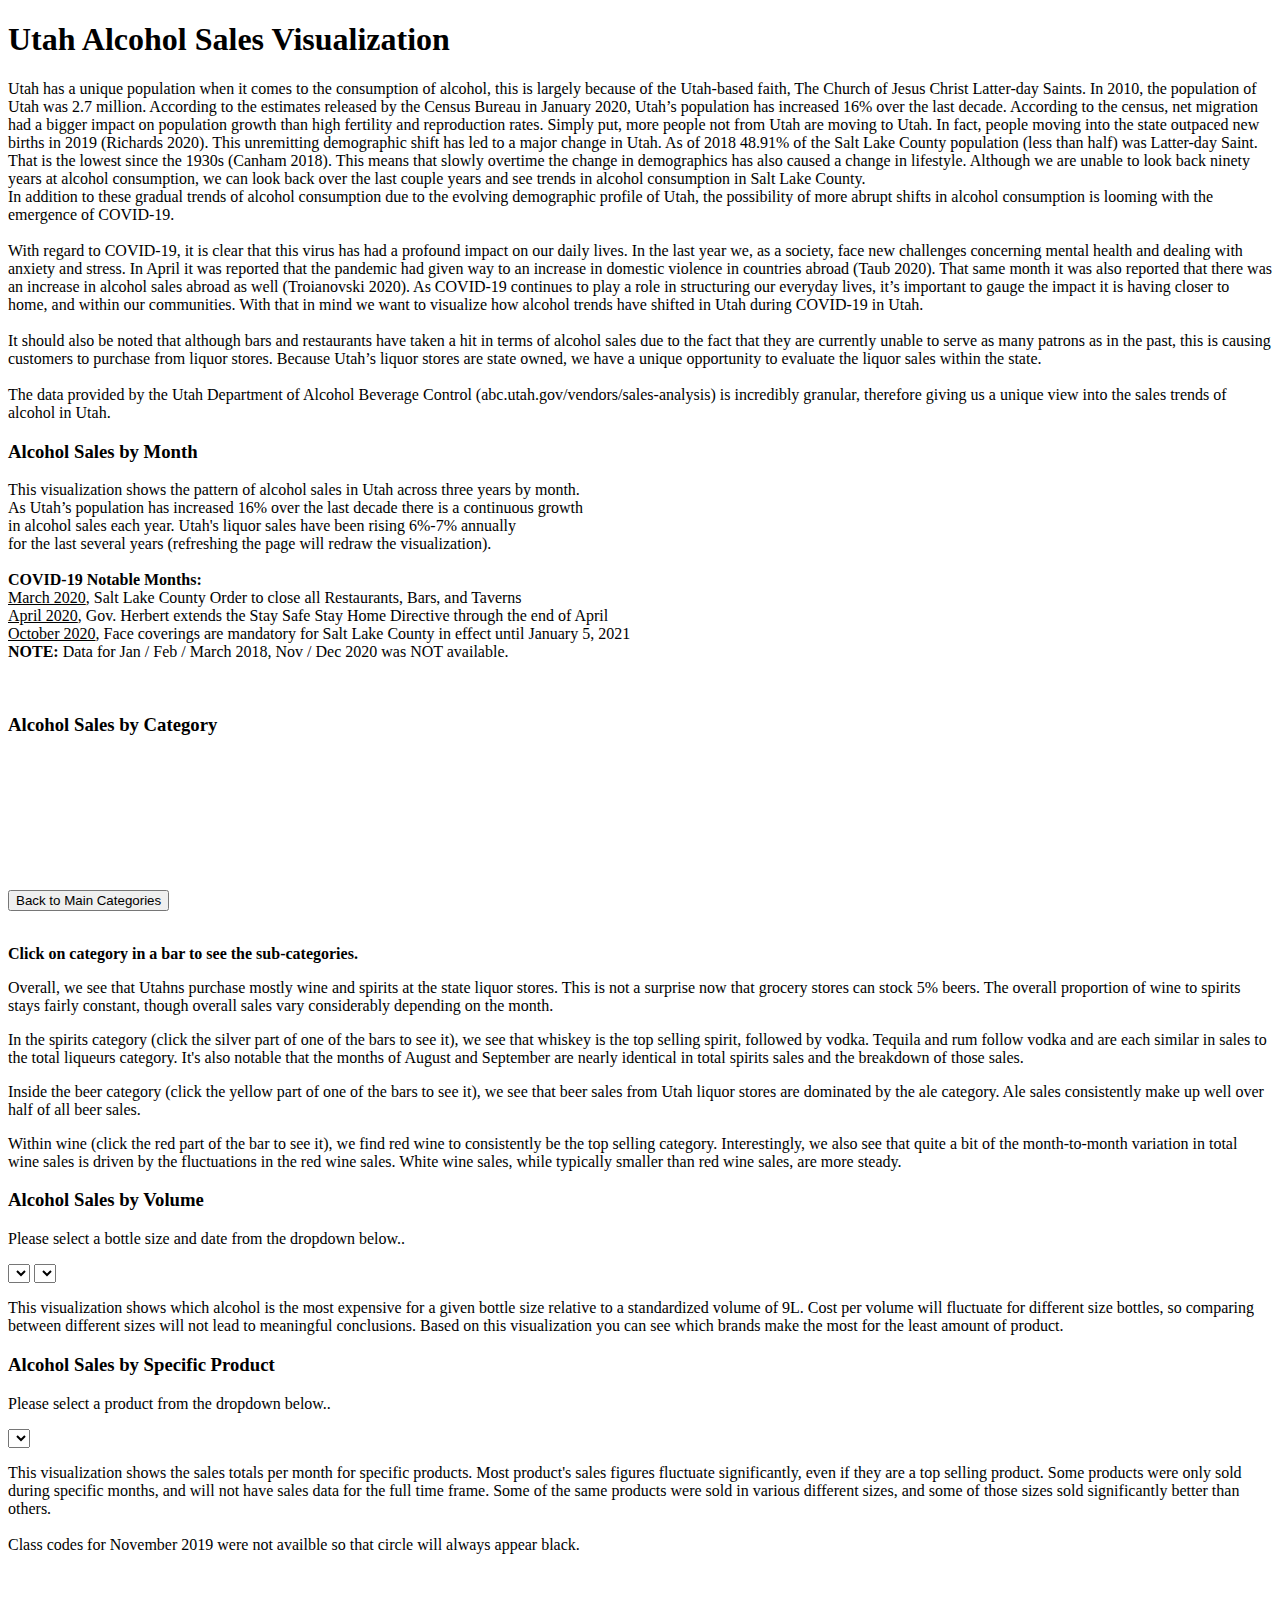
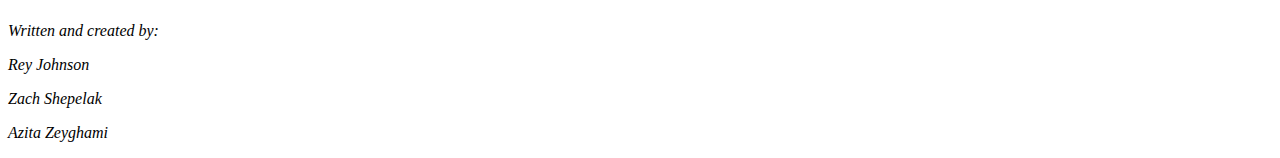
<file: index.html>
<!DOCTYPE html>
<html lang="en">

<head>
    <meta charset="UTF-8">
    <title>ACU Visualization</title>
    <script src="https://d3js.org/d3.v5.js"></script>
    <script src="https://d3js.org/d3-scale.v3.min.js"></script>
    <script src="https://d3js.org/d3-array.v2.min.js"></script>
    <script src="https://d3js.org/d3-force.v2.min.js"></script>
    <script src="https://d3js.org/d3-queue.v3.min.js"></script>
    <link rel="stylesheet" href="https://use.fontawesome.com/releases/v5.3.1/css/all.css" integrity="sha384-mzrmE5qonljUremFsqc01SB46JvROS7bZs3IO2EmfFsd15uHvIt+Y8vEf7N7fWAU" crossorigin="anonymous">
    <link href="https://fonts.googleapis.com/css?family=Work+Sans:400,700&display=swap" rel="stylesheet">
    <!--    <link rel="stylesheet" href="https://maxcdn.bootstrapcdn.com/bootstrap/4.0.0/css/bootstrap.min.css"-->
    <!--        integrity="sha384-Gn5384xqQ1aoWXA+058RXPxPg6fy4IWvTNh0E263XmFcJlSAwiGgFAW/dAiS6JXm" crossorigin="anonymous">-->
    <link rel="stylesheet" href="style.css" />
    <link rel="stylesheet" href="https://cdn.jsdelivr.net/npm/bootstrap@4.5.3/dist/css/bootstrap.min.css" integrity="sha384-TX8t27EcRE3e/ihU7zmQxVncDAy5uIKz4rEkgIXeMed4M0jlfIDPvg6uqKI2xXr2" crossorigin="anonymous">
</head>

<body>
    <div class="container">
        <!-- Monthly Alcohol Sales Section -->
        <div id="header-wrap">
            <header>
                <h1>Utah Alcohol Sales Visualization</h1>
            </header>

            <p> Utah has a unique population when it comes to the consumption of alcohol, this is largely because of the Utah-based faith, The Church of Jesus Christ Latter-day Saints.  In 2010, the population of Utah was 2.7 million.  According to the estimates released by the Census Bureau in January 2020, Utah’s population has increased 16% over the last decade.  According to the census, net migration had a bigger impact on population growth than high fertility and reproduction rates.  Simply put, more people not from Utah are moving to Utah.  In fact, people moving into the state outpaced new births in 2019 (Richards 2020).  This unremitting demographic shift has led to a major change in Utah.  As of 2018 48.91% of the Salt Lake County population (less than half) was Latter-day Saint.  That is the lowest since the 1930s (Canham 2018).  This means that slowly overtime the change in demographics has also caused a change in lifestyle.  Although we are unable to look back ninety years at alcohol consumption, we can look back over the last couple years and see trends in alcohol consumption in Salt Lake County. 
                <br>In addition to these gradual trends of alcohol consumption due to the evolving demographic profile of Utah, the possibility of more abrupt shifts in alcohol consumption is looming with the emergence of COVID-19.
                <br> 
                <br>With regard to COVID-19, it is clear that this virus has had a profound impact on our daily lives. In the last year we, as a society, face new challenges concerning mental health and dealing with anxiety and stress.  In April it was reported that the pandemic had given way to an increase in domestic violence in countries abroad (Taub 2020).  That same month it was also reported that there was an increase in alcohol sales abroad as well (Troianovski 2020).  As COVID-19 continues to play a role in structuring our everyday lives, it’s important to gauge the impact it is having closer to home, and within our communities.  With that in mind we want to visualize how alcohol trends have shifted in Utah during COVID-19 in Utah.
                <br> 
                <br>It should also be noted that although bars and restaurants have taken a hit in terms of alcohol sales due to the fact that they are currently unable to serve as many patrons as in the past, this is causing customers to purchase from liquor stores.  Because Utah’s liquor stores are state owned, we have a unique opportunity to evaluate the liquor sales within the state.
                <br> 
                <br>The data provided by the Utah Department of Alcohol Beverage Control (abc.utah.gov/vendors/sales-analysis) is incredibly granular, therefore giving us a unique view into the sales trends of alcohol in Utah.
            </p>
            <h3>Alcohol Sales by Month</h3>
        </div>
     
        <div id="chart">
        </div>
        <p>This visualization shows the pattern of alcohol sales in Utah across three years by month.
            <br>As Utah’s population has increased 16% over the last decade there is a continuous growth
            <br>in alcohol sales each year. Utah's liquor sales have been rising 6%-7% annually
            <br>for the last several years (refreshing the page will redraw the visualization).
            <br>
            <br><b>COVID-19 Notable Months:</b>
            <br><u>March 2020</u>, Salt Lake County Order to close all Restaurants, Bars, and Taverns
            <br><u>April 2020</u>, Gov. Herbert extends the Stay Safe Stay Home Directive through the end of April
            <br><u>October 2020</u>, Face coverings are mandatory for Salt Lake County in effect until January 5, 2021
            <br><b>NOTE:</b> Data for Jan / Feb / March 2018, Nov / Dec 2020 was NOT available.
        </p><br>
        
        <!-- Categories Section -->
        <div id="categories">
            <div class="row">
                <div class="col-12">
                    <h3>Alcohol Sales by Category</h3>
                    <button id="categoryResetButton" type="button" class="btn btn-secondary">Back to Main Categories</button>
                    <svg id="categories-plot"></svg>
                </div>
            </div>
            <div class="row">
                <div class="col-12">
                    <br>
                    <p><strong>Click on category in a bar to see the sub-categories.</strong></p>
                    <p>Overall, we see that Utahns purchase mostly wine and spirits at the state liquor stores. This is not a surprise now that grocery stores can stock 5% beers. The overall proportion of wine to spirits stays fairly constant, though overall sales vary considerably depending on the month.</p>
                    <p>In the spirits category (click the silver part of one of the bars to see it), we see that whiskey is the top selling spirit, followed by vodka. Tequila and rum follow vodka and are each similar in sales to the total liqueurs category. It's also notable that the months of August and September are nearly identical in total spirits sales and the breakdown of those sales.</p>
                    <p>Inside the beer category (click the yellow part of one of the bars to see it), we see that beer sales from Utah liquor stores are dominated by the ale category. Ale sales consistently make up well over half of all beer sales.</p>
                    <p>Within wine (click the red part of the bar to see it), we find red wine to consistently be the top selling category. Interestingly, we also see that quite a bit of the month-to-month variation in total wine sales is driven by the fluctuations in the red wine sales. White wine sales, while typically smaller than red wine sales, are more steady.</p>
                </div>
            </div>
        </div>

        <!-- Profit by Volume Section -->
        <div id="header__">
            <h3>Alcohol Sales by Volume</h3>
        </div>
        <p>Please select a bottle size and date from the dropdown below.. </p>
        <select id="selectDate" class=filters ></select>
        <select id="selectBottleSize" class=filters ></select>
        <div id="my_dataviz"></div>
        <p>This visualization shows which alcohol is the most expensive for a given bottle size relative to a standardized volume of 9L. Cost per volume will fluctuate for different size bottles, so comparing between different sizes will not lead to meaningful conclusions. Based on this visualization you can see which brands make the most for the least amount of product. 
        
        <div id="header__">
            <h3>Alcohol Sales by Specific Product</h3>
        </div>
        <p>Please select a product from the dropdown below.. </p>
        <select id="selectName" class=filters1 ></select>
        <div id="my_dataviz2"></div>
        <p>This visualization shows the sales totals per month for specific products. Most product's sales figures fluctuate significantly, even if they are a top selling product. Some products were only sold during specific months, and will not have sales data for the full time frame. Some of the same products were sold in various different sizes, and some of those sizes sold significantly better than others.
        <br> 
        <br>Class codes for November 2019 were not availble so that circle will always appear black.</p>
        <br>
        <br>
        <p> <i>Written and created by: <i><p>
        
        <p><i>Rey Johnson<i><p>
        <p><i>Zach Shepelak<i><p>
        <p><i>Azita Zeyghami<i><p>

    </div>
    <script src="js/categories.js"></script>
    <script src="js/radialChart.js"></script>
    <script src="js/script.js"></script>
    <script src="js/bubblechart3.js"></script>
    <script src="js/LineChart.js"></script>
</body>

</html>
</file>
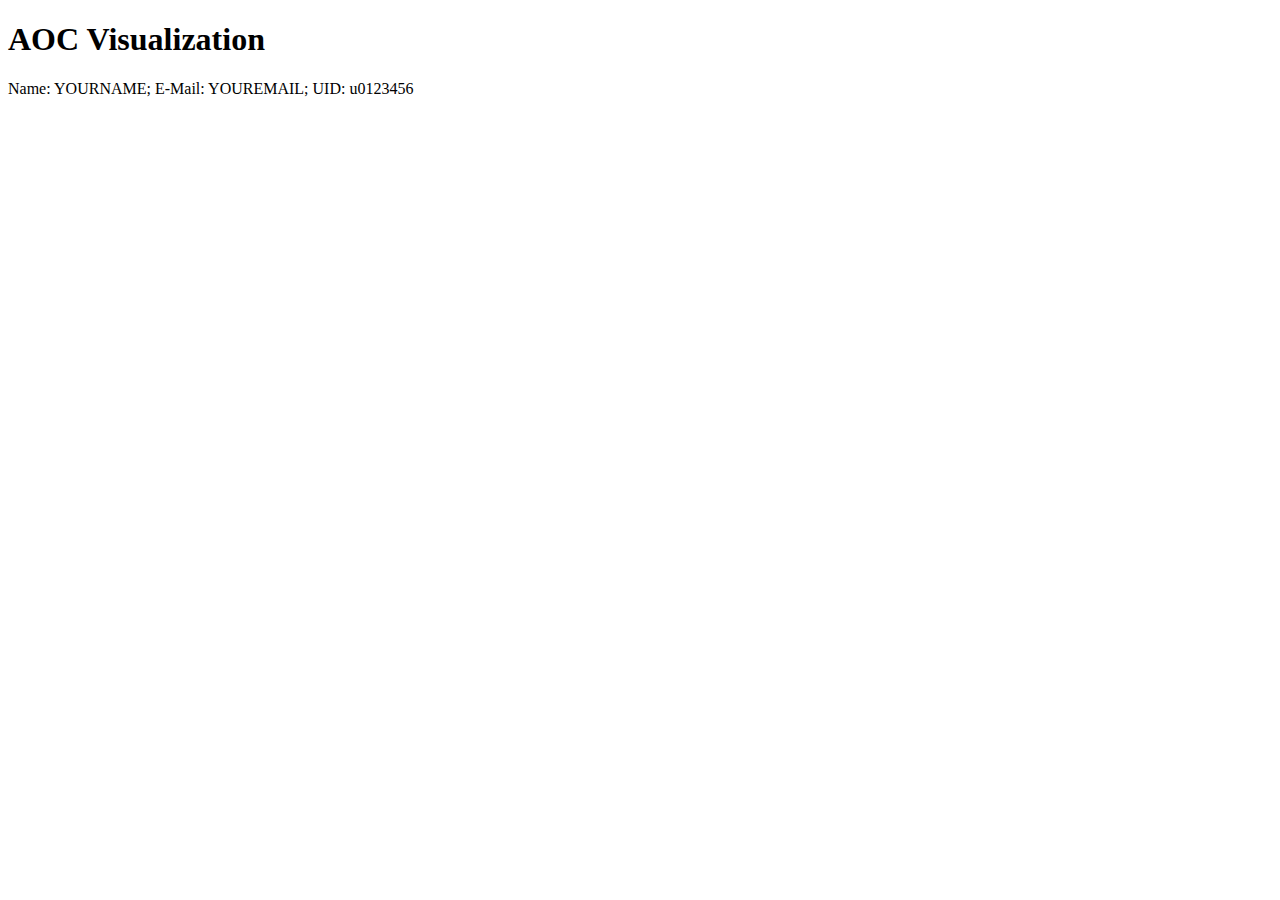
<file: history/RadialLineChartv1/index.html>
<!DOCTYPE html>
<html lang="en">

<head>
    <meta charset="UTF-8">
    <title>Visualization - Project</title>
    <script src="https://d3js.org/d3.v5.min.js"></script>
    <script src="https://d3js.org/d3-scale.v3.min.js"></script>
    <script src="https://d3js.org/d3-array.v2.min.js"></script>
    <script src="https://d3js.org/d3-force.v2.min.js"></script>
    <link href="https://fonts.googleapis.com/css?family=Work+Sans:400,700&display=swap" rel="stylesheet">
</head>

<body>
    <div id="header-wrap">
        <header>
            <h1>AOC Visualization</h1>
            <div>Name: YOURNAME; E-Mail: YOUREMAIL; UID: u0123456</div>
        </header>
    </div>
    <div id="chart">
    </div>
    <script src="js/script.js"></script>
    <script src="js/index.js"></script>
</body>

</html>
</file>
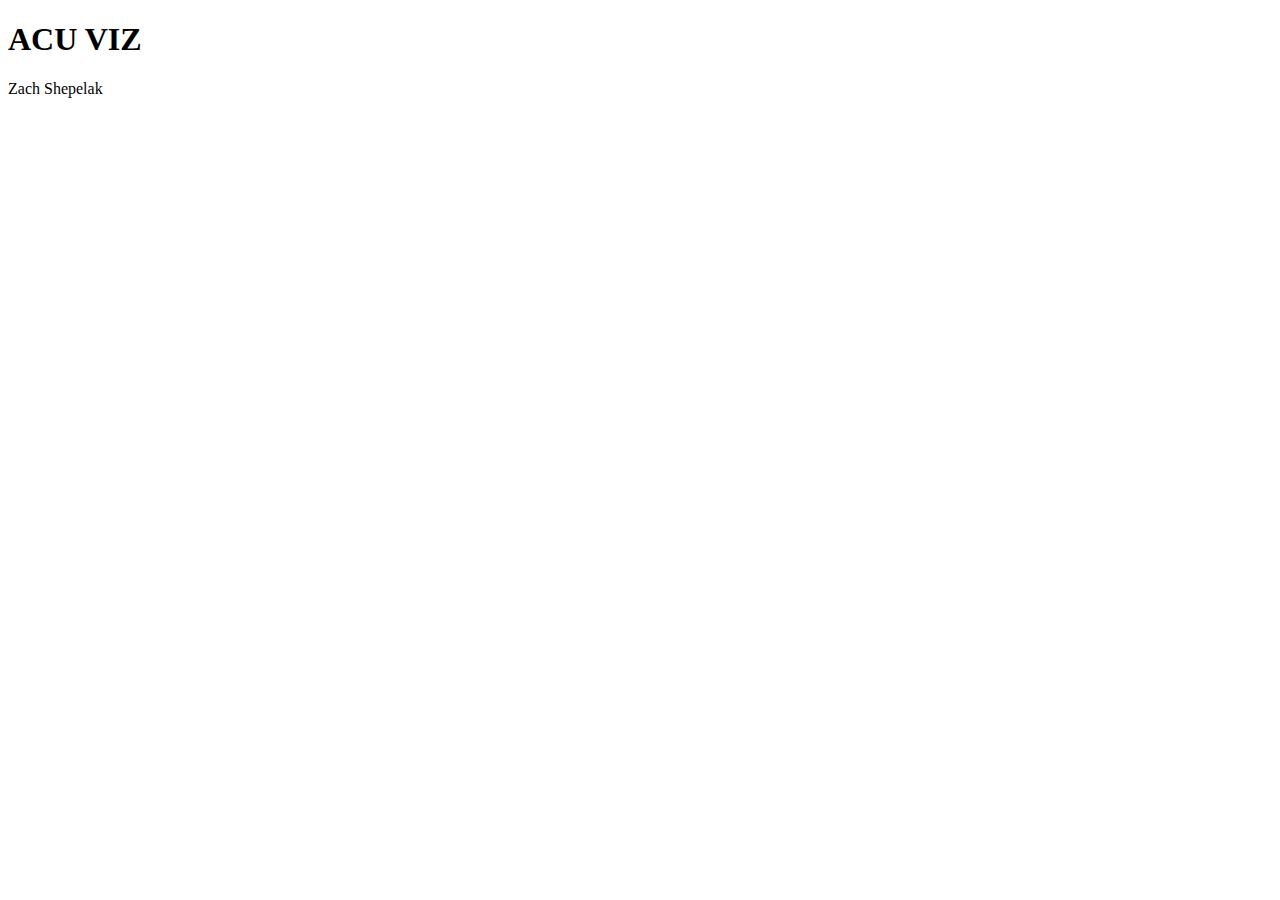
<file: legacy_files/ACU_BUBBLE_CHART/DataViz.html>
<!DOCTYPE html>
<html lang="en">
<head>
    <meta charset="UTF-8">
    <title>Zach Shepelak - ACU - Bubble Chart </title>
    <link rel="stylesheet" href="styles.css" />
    <script src="https://d3js.org/d3.v6.js"></script>
    <script src="https://d3js.org/d3-array.v2.min.js"></script>
    <script src="https://d3js.org/d3-force.v2.min.js"></script>
    <link href="https://fonts.googleapis.com/css?family=Work+Sans:400,700&display=swap" rel="stylesheet">
</head>

<body>
    <div id="header-wrap">
        <header>
            <h1>ACU VIZ</h1>
            <p>Zach Shepelak</p>
        </header>
    </div>
    <div id="my_dataviz"></div>
<script src="js/script.js"></script>
<script src="js/bubblechart.js"></script>
</body>

</html>
</file>
<file: style.css>
.wine {
    fill: #7c0238;
    cursor: pointer;
}

.beer {
    fill: #cc9a04;
    cursor: pointer;
}

.spirits {
    fill: #979696;
    cursor: pointer;
}





div.tooltip {
    position: absolute;			
    text-align: center;			
    width: 120px;					
    height: 45px;					
    padding: 2px;
}

div.tooltip1 {
    position: absolute;			
    text-align: center;			
    width: 80px;					
    height: 32px;					
    padding: 3px;
}


.A{
    color: #979696;
    fill: #979696;
}

.C{
    color: #979696;
    fill: #979696;
}

.E{
    color: #7c0238;
    fill: #7c0238;;
}
.G{
    color: #7c0238;;
    fill: #7c0238;;
}
.K{
    color: #7c0238;;
    fill: #7c0238;;
}
.L{
    color: #7c0238;;
    fill: #7c0238;;
}
.M{
    color: #7c0238;;
    fill: #7c0238;;
}
.P{
    color: #7c0238;;
    fill: #7c0238;;
}


.R{
    color: #cc9a04;
    fill: #cc9a04;
}
.T{
    color: #cc9a04;
    fill: #cc9a04;
}

.I{
    color: #7c0238;;
    fill: #7c0238;;
}

.E{
    color: #7c0238;;
    fill: #7c0238;;
}


.radtext{
    text-anchor: middle;
    font-family: sans-serif;
    opacity: 1;
    font-size: small;
}

.axisLabel{
    font-family: sans-serif;
    opacity: 0.8;
    font-size: x-small;
}
</file>
<file: legacy_files/ACU_BUBBLE_CHART/styles.css>
.ADF{
    color: firebrick;
    fill: firebrick;
}

.YST{
    color: green;
    fill: green;
}

.AHG{
    color: rgb(167, 158, 77);
    fill: rgb(167, 158, 77);
}

.AHM{
    color: pink;
    fill: pink;
}

.AHW{
    color: lightgreen;
    fill: lightgreen;
}

.AHX{
    color: orange;
    fill: orange;
}


.ALE{
    color:steelblue;
    fill: steelblue;
}

.ALJ{
    color: orangered;
    fill: orangered;
}

div.tooltip {	
    position: absolute;			
    text-align: center;			
    width: 60px;					
    height: 28px;					
    padding: 2px;
}
</file>
